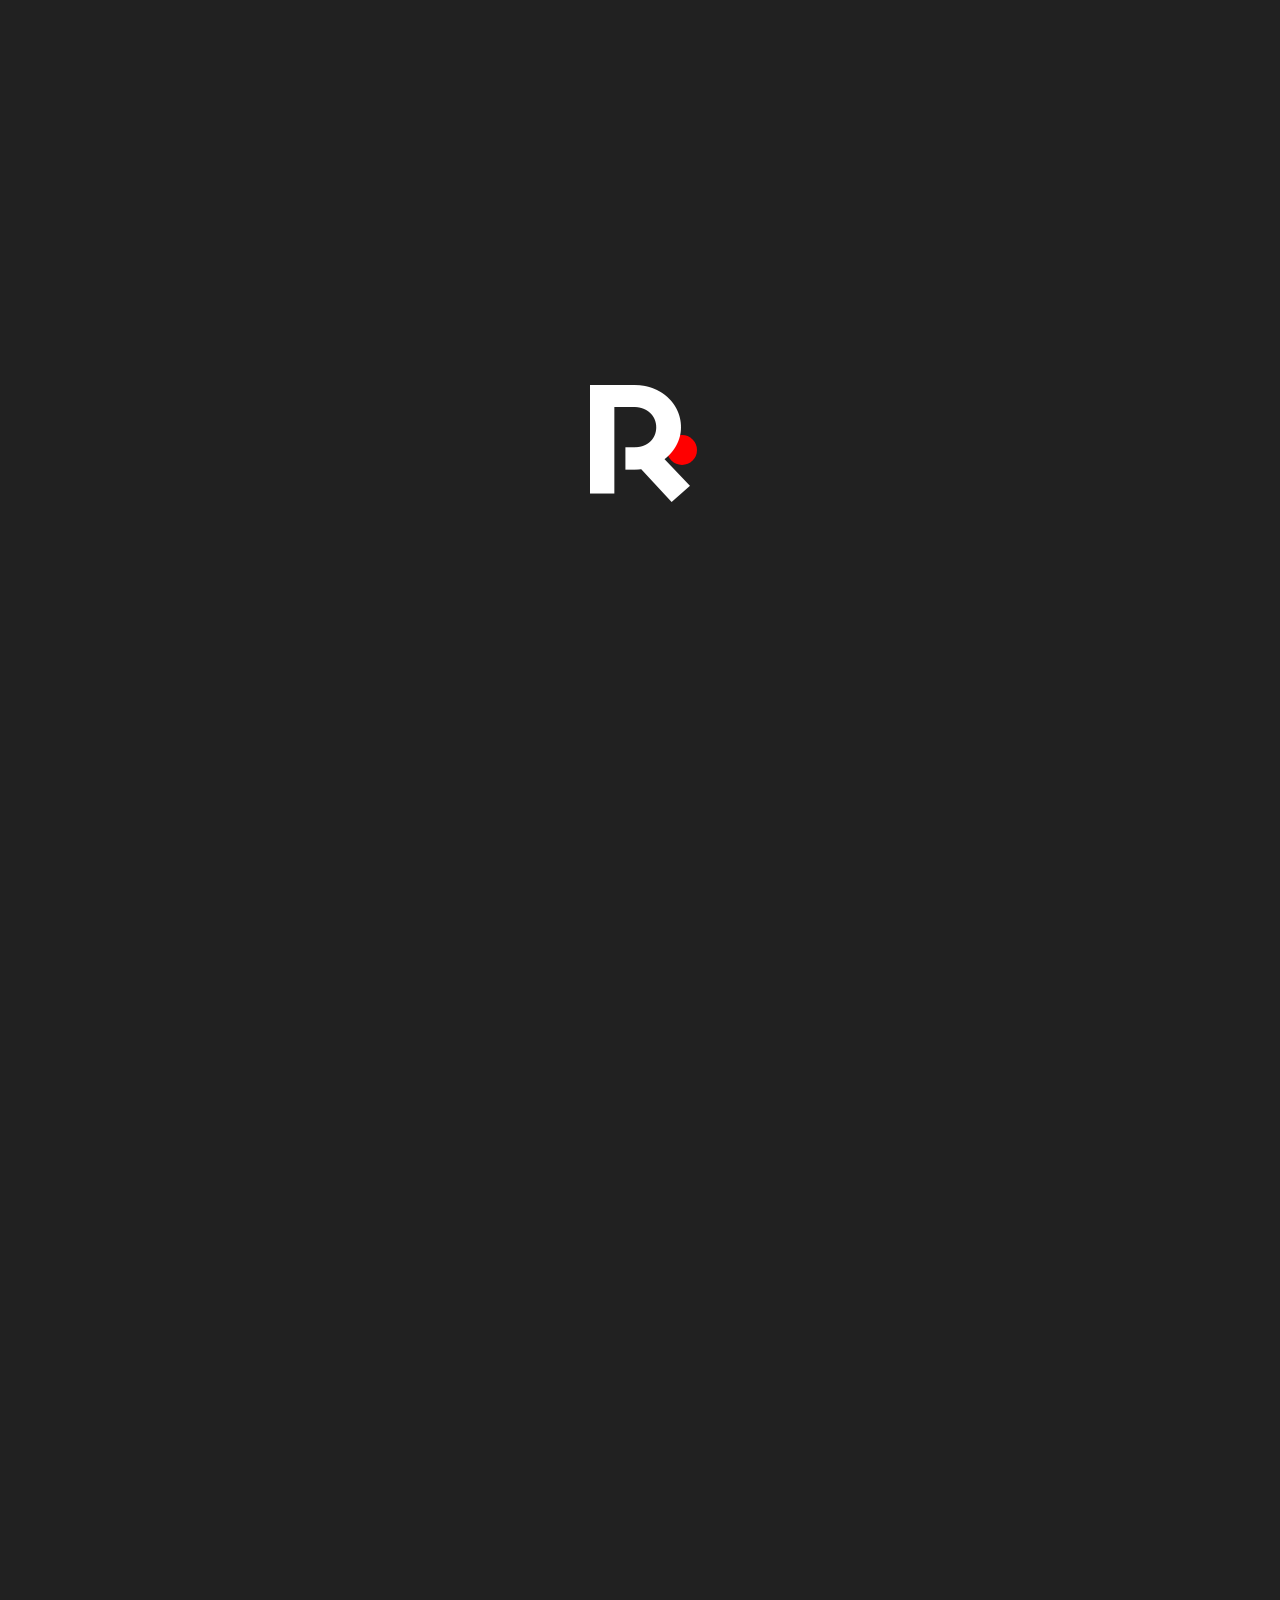
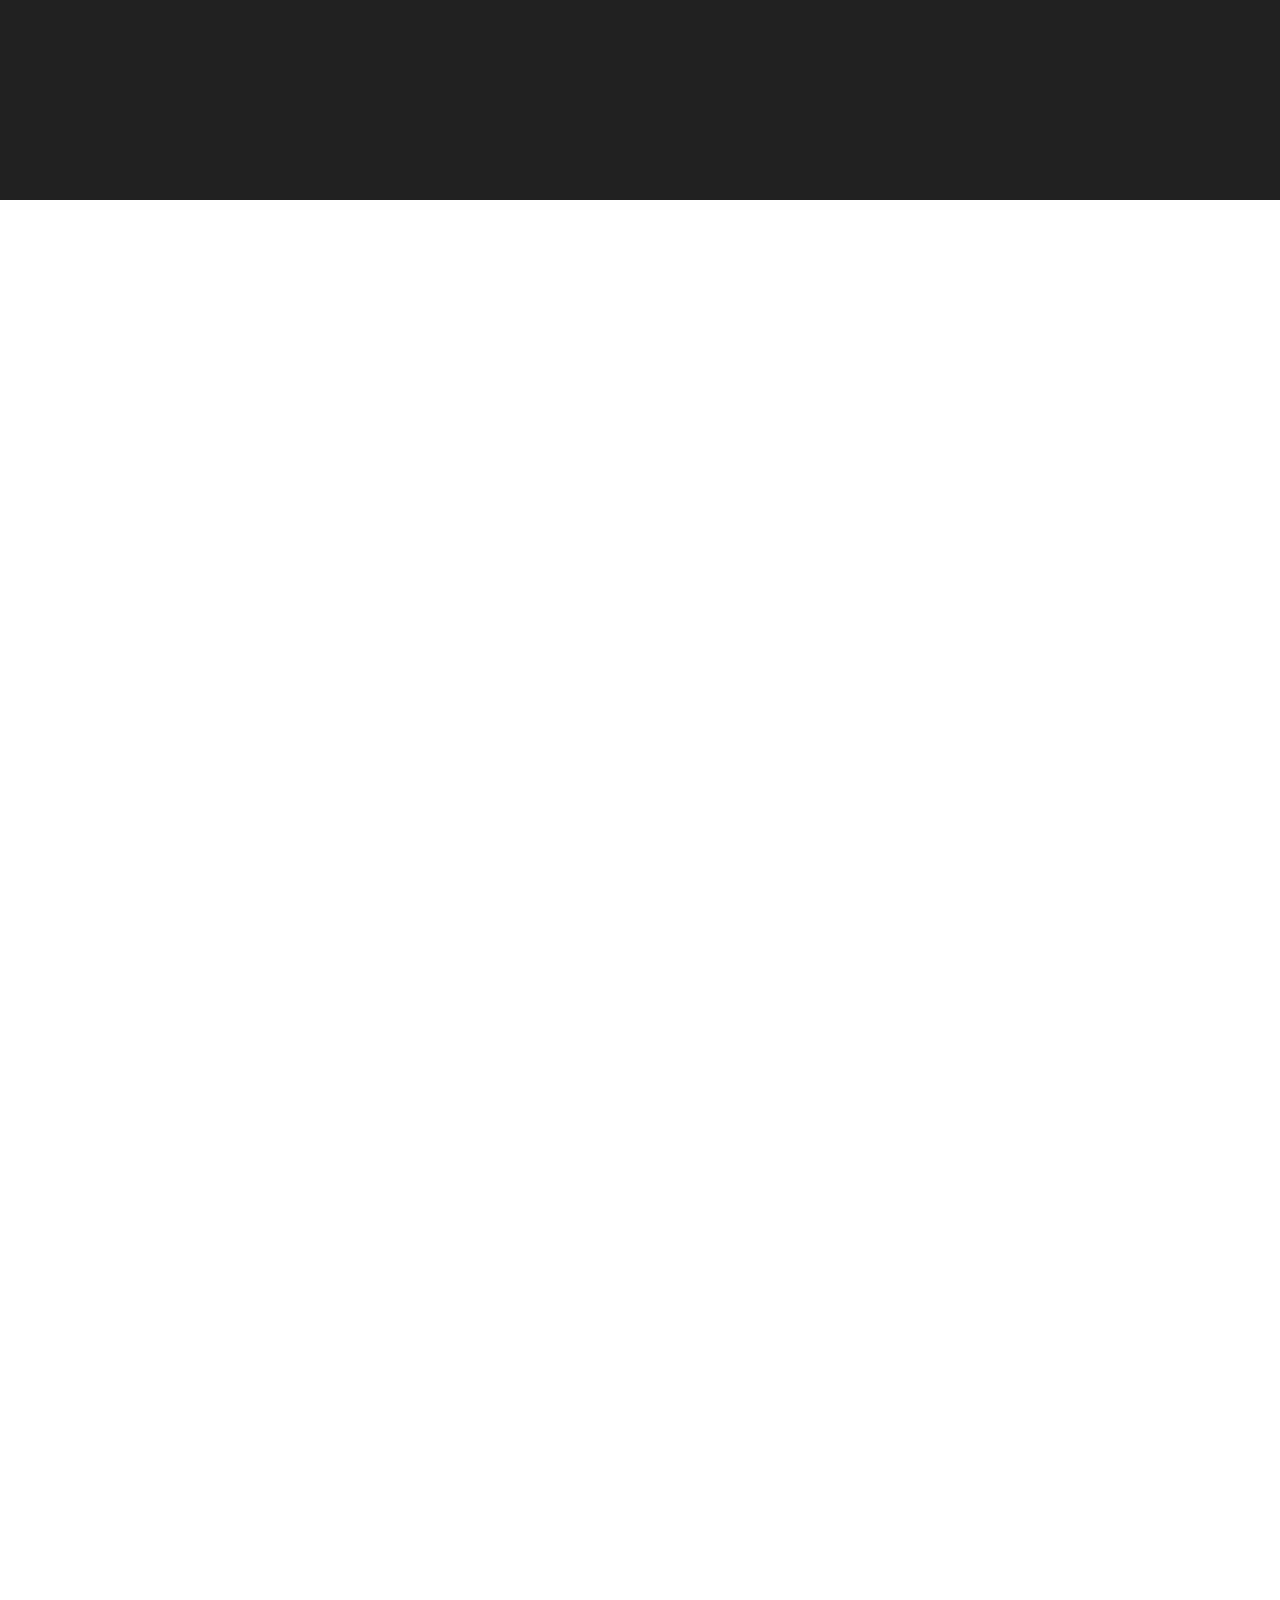
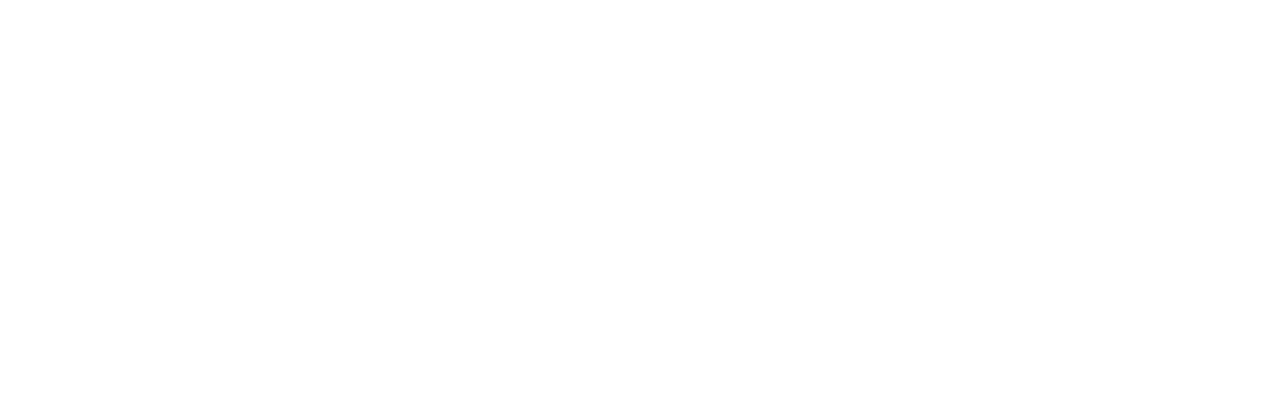
<file: index.html>
<!DOCTYPE html>
<html lang="en">
<head>
  <meta charset="UTF-8">
  <meta name="viewport" content="width=device-width, initial-scale=1">
  <title>Rolique</title>
  <link rel="stylesheet" href="css/application.css">
</head>
<body>

  <!-- preloader -->
  <div class="preloader">
    <div class="preloader_inner">
      <div class="preloader_content">
        <div class="animation_wrapper wow fadeIn" data-wow-delay=".25s">
          <div class="animation"></div>
        </div>
        <div class="loader_img fadeIn wow"></div>
      </div>
    </div>
  </div>
  
  <!-- menu wrapper -->
  <div class="top wow fadeIn" data-wow-delay="6.5s">
    <a href="/" class="logo">
      <img src="img/logo.png" alt="rolique">
    </a>

    <div class="mobile_toggle_btn hidden-lg pull-right">
      <span class="line-1"></span>
      <span class="line-2"></span>
      <span class="line-3"></span>
    </div>

    <ul id="menu">
      <li><span data-scroll=".first">Our work</span></li>
      <li><span data-scroll=".second">Who we are</span></li>
      <li><span data-scroll=".third">Blog</span></li>
      <li><span data-scroll=".four">Contact Us</span></li>
    </ul>
  </div>

  <div id="fullpage">

    <!-- section 1th -->
    <section class="section first align-center">
      <div class="container wow fadeInDown" data-wow-offset="-300" data-wow-delay="6.5s">
        <h2 class="h2_title_big">
          turning stories
          <br> 
          into code
        </h2>
        <div class="orange_divider"></div>
        <p class="text_style">
          We build products you love with a team you’ll enjoy
        </p>
      </div>
      <div class="socials">
        <a href="javascript:void(0);" class="insta"></a>
        <a href="javascript:void(0);" class="tw"></a>
        <a href="javascript:void(0);" class="fb"></a>
      </div>
    </section>

    <!-- section 2nd -->
    <section class="section second align-center">
      
      <div class="container">
        <div class="row">
        <div class="col-xs-12 col-sm-6 col-lg-3 design">
          <div class="img_wrapper wow fadeIn">
            <img src="img/s2_i1.png" alt="" class="img-responsive">
          </div>
          <div class="wow fadeInUp" data-wow-delay="1s">
            <h3>design</h3>
            <p>
              Design and piloting e-marketing strategies to maximize your profits and your return on investment
            </p>
          </div>
        </div>
        <div class="col-xs-12 col-sm-6 col-lg-3 development">
          <div class="img_wrapper wow fadeIn">
            <img src="img/s2_i2.png" alt="" class="img-responsive">
          </div>
          <div class="wow fadeInUp" data-wow-delay="1s">
            <h3>DEVELOPMENT</h3>
            <p>
              Social prescence, loyalty, acquisition of highly qualified traffic and audience development
            </p>
          </div>
        </div>
        <div class="col-xs-12 col-sm-6 col-lg-3 strategy">
          <div class="img_wrapper wow fadeIn">
            <img src="img/s2_i3.png" alt="" class="img-responsive">
          </div>
          <div class="wow fadeInUp" data-wow-delay="1s">
            <h3>STRATEGY</h3>
            <p>
              Effective websites focused on the needs of the user, by implementing the latest web technologies
            </p>
          </div>
        </div>
        <div class="col-xs-12 col-sm-6 col-lg-3 bigdata">
          <div class="img_wrapper wow fadeIn">
            <img src="img/s2_i4.png" alt="" class="img-responsive">
          </div>
          <div class="wow fadeInUp" data-wow-delay="1s">
            <h3>BIG DATA</h3>
            <p>
              Effective websites focused on the needs of the user, by implementing the latest web technologies
            </p>
          </div>
        </div>  
        </div>
      </div>
      
    </section>

    <!-- section 3rd -->
    <section class="section third align-center">
      <div class="container wow fadeInDown" data-wow-offset="350">
        <div class="row">
        <h2 class="h2_title_big">
          who we are
        </h2>
        <div class="orange_divider"></div>
        <p class="text_style">
          At Rolique we are a team of award winning, Lviv based developers, that
          <br> 
          are passionate about creating unique & inspiring web products.
        </p>
        <a href="javascript:void(0);" class="section_btn">see our works</a>
        </div>
      </div>
    </section>

    <!-- section 4th -->
    <section class="section four">

      <aside class="col-sm-6 left align-center">
        <div class="wow fadeIn" data-wow-offset="300">
          <div class="chat"></div>
          <h3>CONTACT US</h3>
          <p>
            Feel free to ask something
            <br>
            or just to say hi!
          </p>
        </div>
      </aside>

      <aside class="col-sm-6 right wow fadeInRight" data-wow-offset="300">
        <form class="col-md-8 wow fadeIn" data-wow-delay="1s">
          <input type="text" placeholder="Name" class="form-controll">
          <input type="text" placeholder="E-mail" class="form-controll">
          <textarea cols="30" rows="10" placeholder="Say something" class="form-controll"></textarea>
          <input type="submit" value="send message" class="submit_btn">
        </form>
      </aside>
    </section>

  </div>
  
  <!-- styles -->
  <link rel="stylesheet" href="css/fonts.css">
  <link rel="stylesheet" href="css/grid.css">
  <link rel="stylesheet" href="css/animate.css">

  <!-- scripts -->
  <script src="https://cdnjs.cloudflare.com/ajax/libs/jquery/3.1.0/jquery.min.js"></script>
  <script src="https://cdnjs.cloudflare.com/ajax/libs/wow/1.1.2/wow.min.js"></script>
  <script>
    // init WoW
    wow = new WOW({mobile:false});
    wow.init();
  </script>
  <script src="js/application.js"></script>

</body>
</html>
</file>
<file: css/fonts.css>
@font-face {
	font-family: 'CirceWebLight';
	src: url('fonts/CRC35__W.eot');
	src:
	     url('fonts/CRC35__W.eot?#iefix') format('embedded-opentype'),
	     url('fonts/CRC35__W.woff') format('woff'),
	     url('fonts/CRC35__W.ttf') format('truetype'),
	     url('fonts/CRC35__W.svg#CirceWeb-Light') format('svg');
	font-weight: normal;
	font-style: normal;
}

@font-face {
	font-family: 'CirceWebRegular';
	src: url('fonts/CRC55__W.eot');
	src:
	     url('fonts/CRC55__W.eot?#iefix') format('embedded-opentype'),
	     url('fonts/CRC55__W.woff') format('woff'),
	     url('fonts/CRC55__W.ttf') format('truetype'),
	     url('fonts/CRC55__W.svg#CirceWeb-Regular') format('svg');
	font-weight: normal;
	font-style: normal;
}

@font-face {
	font-family: 'CirceWebBold';
	src: url('fonts/CRC65__W.eot');
	src:
	     url('fonts/CRC65__W.eot?#iefix') format('embedded-opentype'),
	     url('fonts/CRC65__W.woff') format('woff'),
	     url('fonts/CRC65__W.ttf') format('truetype'),
	     url('fonts/CRC65__W.svg#CirceWeb-Bold') format('svg');
	font-weight: normal;
	font-style: normal;
}

@font-face {
	font-family: 'CirceWebExtraBold';
	src: url('fonts/CRC75__W.eot');
	src:
	     url('fonts/CRC75__W.eot?#iefix') format('embedded-opentype'),
	     url('fonts/CRC75__W.woff') format('woff'),
	     url('fonts/CRC75__W.ttf') format('truetype'),
	     url('fonts/CRC75__W.svg#CirceWeb-ExtraBold') format('svg');
	font-weight: normal;
	font-style: normal;
}
</file>
<file: css/grid.css>
@-ms-viewport {
  width: device-width;
}
.visible-xs,
.visible-sm,
.visible-md,
.visible-lg {
  display: none !important;
}
.visible-xs-block,
.visible-xs-inline,
.visible-xs-inline-block,
.visible-sm-block,
.visible-sm-inline,
.visible-sm-inline-block,
.visible-md-block,
.visible-md-inline,
.visible-md-inline-block,
.visible-lg-block,
.visible-lg-inline,
.visible-lg-inline-block {
  display: none !important;
}
@media (max-width: 767px) {
  .visible-xs {
    display: block !important;
  }
  table.visible-xs {
    display: table;
  }
  tr.visible-xs {
    display: table-row !important;
  }
  th.visible-xs,
  td.visible-xs {
    display: table-cell !important;
  }
}
@media (max-width: 767px) {
  .visible-xs-block {
    display: block !important;
  }
}
@media (max-width: 767px) {
  .visible-xs-inline {
    display: inline !important;
  }
}
@media (max-width: 767px) {
  .visible-xs-inline-block {
    display: inline-block !important;
  }
}
@media (min-width: 768px) and (max-width: 991px) {
  .visible-sm {
    display: block !important;
  }
  table.visible-sm {
    display: table;
  }
  tr.visible-sm {
    display: table-row !important;
  }
  th.visible-sm,
  td.visible-sm {
    display: table-cell !important;
  }
}
@media (min-width: 768px) and (max-width: 991px) {
  .visible-sm-block {
    display: block !important;
  }
}
@media (min-width: 768px) and (max-width: 991px) {
  .visible-sm-inline {
    display: inline !important;
  }
}
@media (min-width: 768px) and (max-width: 991px) {
  .visible-sm-inline-block {
    display: inline-block !important;
  }
}
@media (min-width: 992px) and (max-width: 1199px) {
  .visible-md {
    display: block !important;
  }
  table.visible-md {
    display: table;
  }
  tr.visible-md {
    display: table-row !important;
  }
  th.visible-md,
  td.visible-md {
    display: table-cell !important;
  }
}
@media (min-width: 992px) and (max-width: 1199px) {
  .visible-md-block {
    display: block !important;
  }
}
@media (min-width: 992px) and (max-width: 1199px) {
  .visible-md-inline {
    display: inline !important;
  }
}
@media (min-width: 992px) and (max-width: 1199px) {
  .visible-md-inline-block {
    display: inline-block !important;
  }
}
@media (min-width: 1200px) {
  .visible-lg {
    display: block !important;
  }
  table.visible-lg {
    display: table;
  }
  tr.visible-lg {
    display: table-row !important;
  }
  th.visible-lg,
  td.visible-lg {
    display: table-cell !important;
  }
}
@media (min-width: 1200px) {
  .visible-lg-block {
    display: block !important;
  }
}
@media (min-width: 1200px) {
  .visible-lg-inline {
    display: inline !important;
  }
}
@media (min-width: 1200px) {
  .visible-lg-inline-block {
    display: inline-block !important;
  }
}
@media (max-width: 767px) {
  .hidden-xs {
    display: none !important;
  }
}
@media (min-width: 768px) and (max-width: 991px) {
  .hidden-sm {
    display: none !important;
  }
}
@media (min-width: 992px) and (max-width: 1199px) {
  .hidden-md {
    display: none !important;
  }
}
@media (min-width: 1200px) {
  .hidden-lg {
    display: none !important;
  }
}
.visible-print {
  display: none !important;
}
@media print {
  .visible-print {
    display: block !important;
  }
  table.visible-print {
    display: table;
  }
  tr.visible-print {
    display: table-row !important;
  }
  th.visible-print,
  td.visible-print {
    display: table-cell !important;
  }
}
.visible-print-block {
  display: none !important;
}
@media print {
  .visible-print-block {
    display: block !important;
  }
}
.visible-print-inline {
  display: none !important;
}
@media print {
  .visible-print-inline {
    display: inline !important;
  }
}
.visible-print-inline-block {
  display: none !important;
}
@media print {
  .visible-print-inline-block {
    display: inline-block !important;
  }
}
@media print {
  .hidden-print {
    display: none !important;
  }
}
.container {
  margin-right: auto;
  margin-left: auto;
  padding-left: 15px;
  padding-right: 15px;
}
@media (min-width: 768px) {
  .container {
    width: 750px;
  }
}
@media (min-width: 992px) {
  .container {
    width: 970px;
  }
}
@media (min-width: 1200px) {
  .container {
    width: 1170px;
  }
}
.container-fluid {
  margin-right: auto;
  margin-left: auto;
  padding-left: 15px;
  padding-right: 15px;
}
.row {
  margin-left: -15px;
  margin-right: -15px;
}
.col, .col-xs-1, .col-sm-1, .col-md-1, .col-lg-1, .col-xs-2, .col-sm-2, .col-md-2, .col-lg-2, .col-xs-3, .col-sm-3, .col-md-3, .col-lg-3, .col-xs-4, .col-sm-4, .col-md-4, .col-lg-4, .col-xs-5, .col-sm-5, .col-md-5, .col-lg-5, .col-xs-6, .col-sm-6, .col-md-6, .col-lg-6, .col-xs-7, .col-sm-7, .col-md-7, .col-lg-7, .col-xs-8, .col-sm-8, .col-md-8, .col-lg-8, .col-xs-9, .col-sm-9, .col-md-9, .col-lg-9, .col-xs-10, .col-sm-10, .col-md-10, .col-lg-10, .col-xs-11, .col-sm-11, .col-md-11, .col-lg-11, .col-xs-12, .col-sm-12, .col-md-12, .col-lg-12 {
  position: relative;
  min-height: 1px;
  padding-left: 15px;
  padding-right: 15px;
}
.col, .col-xs-1, .col-xs-2, .col-xs-3, .col-xs-4, .col-xs-5, .col-xs-6, .col-xs-7, .col-xs-8, .col-xs-9, .col-xs-10, .col-xs-11, .col-xs-12 {
  float: left;
}
.col-xs-12 {
  width: 100%;
}
.col-xs-11 {
  width: 91.66666667%;
}
.col-xs-10 {
  width: 83.33333333%;
}
.col-xs-9 {
  width: 75%;
}
.col-xs-8 {
  width: 66.66666667%;
}
.col-xs-7 {
  width: 58.33333333%;
}
.col-xs-6 {
  width: 50%;
}
.col-xs-5 {
  width: 41.66666667%;
}
.col-xs-4 {
  width: 33.33333333%;
}
.col-xs-3 {
  width: 25%;
}
.col-xs-2 {
  width: 16.66666667%;
}
.col-xs-1 {
  width: 8.33333333%;
}
.col-xs-pull-12 {
  right: 100%;
}
.col-xs-pull-11 {
  right: 91.66666667%;
}
.col-xs-pull-10 {
  right: 83.33333333%;
}
.col-xs-pull-9 {
  right: 75%;
}
.col-xs-pull-8 {
  right: 66.66666667%;
}
.col-xs-pull-7 {
  right: 58.33333333%;
}
.col-xs-pull-6 {
  right: 50%;
}
.col-xs-pull-5 {
  right: 41.66666667%;
}
.col-xs-pull-4 {
  right: 33.33333333%;
}
.col-xs-pull-3 {
  right: 25%;
}
.col-xs-pull-2 {
  right: 16.66666667%;
}
.col-xs-pull-1 {
  right: 8.33333333%;
}
.col-xs-pull-0 {
  right: auto;
}
.col-xs-push-12 {
  left: 100%;
}
.col-xs-push-11 {
  left: 91.66666667%;
}
.col-xs-push-10 {
  left: 83.33333333%;
}
.col-xs-push-9 {
  left: 75%;
}
.col-xs-push-8 {
  left: 66.66666667%;
}
.col-xs-push-7 {
  left: 58.33333333%;
}
.col-xs-push-6 {
  left: 50%;
}
.col-xs-push-5 {
  left: 41.66666667%;
}
.col-xs-push-4 {
  left: 33.33333333%;
}
.col-xs-push-3 {
  left: 25%;
}
.col-xs-push-2 {
  left: 16.66666667%;
}
.col-xs-push-1 {
  left: 8.33333333%;
}
.col-xs-push-0 {
  left: auto;
}
.col-xs-offset-12 {
  margin-left: 100%;
}
.col-xs-offset-11 {
  margin-left: 91.66666667%;
}
.col-xs-offset-10 {
  margin-left: 83.33333333%;
}
.col-xs-offset-9 {
  margin-left: 75%;
}
.col-xs-offset-8 {
  margin-left: 66.66666667%;
}
.col-xs-offset-7 {
  margin-left: 58.33333333%;
}
.col-xs-offset-6 {
  margin-left: 50%;
}
.col-xs-offset-5 {
  margin-left: 41.66666667%;
}
.col-xs-offset-4 {
  margin-left: 33.33333333%;
}
.col-xs-offset-3 {
  margin-left: 25%;
}
.col-xs-offset-2 {
  margin-left: 16.66666667%;
}
.col-xs-offset-1 {
  margin-left: 8.33333333%;
}
.col-xs-offset-0 {
  margin-left: 0%;
}
@media (min-width: 768px) {
  .col, .col-sm-1, .col-sm-2, .col-sm-3, .col-sm-4, .col-sm-5, .col-sm-6, .col-sm-7, .col-sm-8, .col-sm-9, .col-sm-10, .col-sm-11, .col-sm-12 {
    float: left;
  }
  .col-sm-12 {
    width: 100%;
  }
  .col-sm-11 {
    width: 91.66666667%;
  }
  .col-sm-10 {
    width: 83.33333333%;
  }
  .col-sm-9 {
    width: 75%;
  }
  .col-sm-8 {
    width: 66.66666667%;
  }
  .col-sm-7 {
    width: 58.33333333%;
  }
  .col-sm-6 {
    width: 50%;
  }
  .col-sm-5 {
    width: 41.66666667%;
  }
  .col-sm-4 {
    width: 33.33333333%;
  }
  .col-sm-3 {
    width: 25%;
  }
  .col-sm-2 {
    width: 16.66666667%;
  }
  .col-sm-1 {
    width: 8.33333333%;
  }
  .col-sm-pull-12 {
    right: 100%;
  }
  .col-sm-pull-11 {
    right: 91.66666667%;
  }
  .col-sm-pull-10 {
    right: 83.33333333%;
  }
  .col-sm-pull-9 {
    right: 75%;
  }
  .col-sm-pull-8 {
    right: 66.66666667%;
  }
  .col-sm-pull-7 {
    right: 58.33333333%;
  }
  .col-sm-pull-6 {
    right: 50%;
  }
  .col-sm-pull-5 {
    right: 41.66666667%;
  }
  .col-sm-pull-4 {
    right: 33.33333333%;
  }
  .col-sm-pull-3 {
    right: 25%;
  }
  .col-sm-pull-2 {
    right: 16.66666667%;
  }
  .col-sm-pull-1 {
    right: 8.33333333%;
  }
  .col-sm-pull-0 {
    right: auto;
  }
  .col-sm-push-12 {
    left: 100%;
  }
  .col-sm-push-11 {
    left: 91.66666667%;
  }
  .col-sm-push-10 {
    left: 83.33333333%;
  }
  .col-sm-push-9 {
    left: 75%;
  }
  .col-sm-push-8 {
    left: 66.66666667%;
  }
  .col-sm-push-7 {
    left: 58.33333333%;
  }
  .col-sm-push-6 {
    left: 50%;
  }
  .col-sm-push-5 {
    left: 41.66666667%;
  }
  .col-sm-push-4 {
    left: 33.33333333%;
  }
  .col-sm-push-3 {
    left: 25%;
  }
  .col-sm-push-2 {
    left: 16.66666667%;
  }
  .col-sm-push-1 {
    left: 8.33333333%;
  }
  .col-sm-push-0 {
    left: auto;
  }
  .col-sm-offset-12 {
    margin-left: 100%;
  }
  .col-sm-offset-11 {
    margin-left: 91.66666667%;
  }
  .col-sm-offset-10 {
    margin-left: 83.33333333%;
  }
  .col-sm-offset-9 {
    margin-left: 75%;
  }
  .col-sm-offset-8 {
    margin-left: 66.66666667%;
  }
  .col-sm-offset-7 {
    margin-left: 58.33333333%;
  }
  .col-sm-offset-6 {
    margin-left: 50%;
  }
  .col-sm-offset-5 {
    margin-left: 41.66666667%;
  }
  .col-sm-offset-4 {
    margin-left: 33.33333333%;
  }
  .col-sm-offset-3 {
    margin-left: 25%;
  }
  .col-sm-offset-2 {
    margin-left: 16.66666667%;
  }
  .col-sm-offset-1 {
    margin-left: 8.33333333%;
  }
  .col-sm-offset-0 {
    margin-left: 0%;
  }
}
@media (min-width: 992px) {
  .col, .col-md-1, .col-md-2, .col-md-3, .col-md-4, .col-md-5, .col-md-6, .col-md-7, .col-md-8, .col-md-9, .col-md-10, .col-md-11, .col-md-12 {
    float: left;
  }
  .col-md-12 {
    width: 100%;
  }
  .col-md-11 {
    width: 91.66666667%;
  }
  .col-md-10 {
    width: 83.33333333%;
  }
  .col-md-9 {
    width: 75%;
  }
  .col-md-8 {
    width: 66.66666667%;
  }
  .col-md-7 {
    width: 58.33333333%;
  }
  .col-md-6 {
    width: 50%;
  }
  .col-md-5 {
    width: 41.66666667%;
  }
  .col-md-4 {
    width: 33.33333333%;
  }
  .col-md-3 {
    width: 25%;
  }
  .col-md-2 {
    width: 16.66666667%;
  }
  .col-md-1 {
    width: 8.33333333%;
  }
  .col-md-pull-12 {
    right: 100%;
  }
  .col-md-pull-11 {
    right: 91.66666667%;
  }
  .col-md-pull-10 {
    right: 83.33333333%;
  }
  .col-md-pull-9 {
    right: 75%;
  }
  .col-md-pull-8 {
    right: 66.66666667%;
  }
  .col-md-pull-7 {
    right: 58.33333333%;
  }
  .col-md-pull-6 {
    right: 50%;
  }
  .col-md-pull-5 {
    right: 41.66666667%;
  }
  .col-md-pull-4 {
    right: 33.33333333%;
  }
  .col-md-pull-3 {
    right: 25%;
  }
  .col-md-pull-2 {
    right: 16.66666667%;
  }
  .col-md-pull-1 {
    right: 8.33333333%;
  }
  .col-md-pull-0 {
    right: auto;
  }
  .col-md-push-12 {
    left: 100%;
  }
  .col-md-push-11 {
    left: 91.66666667%;
  }
  .col-md-push-10 {
    left: 83.33333333%;
  }
  .col-md-push-9 {
    left: 75%;
  }
  .col-md-push-8 {
    left: 66.66666667%;
  }
  .col-md-push-7 {
    left: 58.33333333%;
  }
  .col-md-push-6 {
    left: 50%;
  }
  .col-md-push-5 {
    left: 41.66666667%;
  }
  .col-md-push-4 {
    left: 33.33333333%;
  }
  .col-md-push-3 {
    left: 25%;
  }
  .col-md-push-2 {
    left: 16.66666667%;
  }
  .col-md-push-1 {
    left: 8.33333333%;
  }
  .col-md-push-0 {
    left: auto;
  }
  .col-md-offset-12 {
    margin-left: 100%;
  }
  .col-md-offset-11 {
    margin-left: 91.66666667%;
  }
  .col-md-offset-10 {
    margin-left: 83.33333333%;
  }
  .col-md-offset-9 {
    margin-left: 75%;
  }
  .col-md-offset-8 {
    margin-left: 66.66666667%;
  }
  .col-md-offset-7 {
    margin-left: 58.33333333%;
  }
  .col-md-offset-6 {
    margin-left: 50%;
  }
  .col-md-offset-5 {
    margin-left: 41.66666667%;
  }
  .col-md-offset-4 {
    margin-left: 33.33333333%;
  }
  .col-md-offset-3 {
    margin-left: 25%;
  }
  .col-md-offset-2 {
    margin-left: 16.66666667%;
  }
  .col-md-offset-1 {
    margin-left: 8.33333333%;
  }
  .col-md-offset-0 {
    margin-left: 0%;
  }
}
@media (min-width: 1200px) {
  .col, .col-lg-1, .col-lg-2, .col-lg-3, .col-lg-4, .col-lg-5, .col-lg-6, .col-lg-7, .col-lg-8, .col-lg-9, .col-lg-10, .col-lg-11, .col-lg-12 {
    float: left;
  }
  .col-lg-12 {
    width: 100%;
  }
  .col-lg-11 {
    width: 91.66666667%;
  }
  .col-lg-10 {
    width: 83.33333333%;
  }
  .col-lg-9 {
    width: 75%;
  }
  .col-lg-8 {
    width: 66.66666667%;
  }
  .col-lg-7 {
    width: 58.33333333%;
  }
  .col-lg-6 {
    width: 50%;
  }
  .col-lg-5 {
    width: 41.66666667%;
  }
  .col-lg-4 {
    width: 33.33333333%;
  }
  .col-lg-3 {
    width: 25%;
  }
  .col-lg-2 {
    width: 16.66666667%;
  }
  .col-lg-1 {
    width: 8.33333333%;
  }
  .col-lg-pull-12 {
    right: 100%;
  }
  .col-lg-pull-11 {
    right: 91.66666667%;
  }
  .col-lg-pull-10 {
    right: 83.33333333%;
  }
  .col-lg-pull-9 {
    right: 75%;
  }
  .col-lg-pull-8 {
    right: 66.66666667%;
  }
  .col-lg-pull-7 {
    right: 58.33333333%;
  }
  .col-lg-pull-6 {
    right: 50%;
  }
  .col-lg-pull-5 {
    right: 41.66666667%;
  }
  .col-lg-pull-4 {
    right: 33.33333333%;
  }
  .col-lg-pull-3 {
    right: 25%;
  }
  .col-lg-pull-2 {
    right: 16.66666667%;
  }
  .col-lg-pull-1 {
    right: 8.33333333%;
  }
  .col-lg-pull-0 {
    right: auto;
  }
  .col-lg-push-12 {
    left: 100%;
  }
  .col-lg-push-11 {
    left: 91.66666667%;
  }
  .col-lg-push-10 {
    left: 83.33333333%;
  }
  .col-lg-push-9 {
    left: 75%;
  }
  .col-lg-push-8 {
    left: 66.66666667%;
  }
  .col-lg-push-7 {
    left: 58.33333333%;
  }
  .col-lg-push-6 {
    left: 50%;
  }
  .col-lg-push-5 {
    left: 41.66666667%;
  }
  .col-lg-push-4 {
    left: 33.33333333%;
  }
  .col-lg-push-3 {
    left: 25%;
  }
  .col-lg-push-2 {
    left: 16.66666667%;
  }
  .col-lg-push-1 {
    left: 8.33333333%;
  }
  .col-lg-push-0 {
    left: auto;
  }
  .col-lg-offset-12 {
    margin-left: 100%;
  }
  .col-lg-offset-11 {
    margin-left: 91.66666667%;
  }
  .col-lg-offset-10 {
    margin-left: 83.33333333%;
  }
  .col-lg-offset-9 {
    margin-left: 75%;
  }
  .col-lg-offset-8 {
    margin-left: 66.66666667%;
  }
  .col-lg-offset-7 {
    margin-left: 58.33333333%;
  }
  .col-lg-offset-6 {
    margin-left: 50%;
  }
  .col-lg-offset-5 {
    margin-left: 41.66666667%;
  }
  .col-lg-offset-4 {
    margin-left: 33.33333333%;
  }
  .col-lg-offset-3 {
    margin-left: 25%;
  }
  .col-lg-offset-2 {
    margin-left: 16.66666667%;
  }
  .col-lg-offset-1 {
    margin-left: 8.33333333%;
  }
  .col-lg-offset-0 {
    margin-left: 0%;
  }
}
.clearfix,
.clearfix:before,
.clearfix:after,
.container:before,
.container:after,
.container-fluid:before,
.container-fluid:after,
.row:before,
.row:after {
  content: " ";
  display: table;
}
.clearfix:after,
.container:after,
.container-fluid:after,
.row:after {
  clear: both;
}
.center-block {
  display: block;
  margin-left: auto;
  margin-right: auto;
}
.pull-right {
  float: right !important;
}
.pull-left {
  float: left !important;
}
*,
*:before,
*:after {
  -webkit-box-sizing: border-box;
  -moz-box-sizing: border-box;
  box-sizing: border-box;
}
</file>
<file: css/application.css>
/*reset meyer */
html, body, div, span, applet, object, iframe,
h1, h2, h3, h4, h5, h6, p, blockquote, pre,
a, abbr, acronym, address, big, cite, code,
del, dfn, em, img, ins, kbd, q, s, samp,
strike, strong, sub, sup, tt, var,
b, u, i, center,
dl, dt, dd, ol, ul, li,
fieldset, form, label, legend,
table, caption, tbody, tfoot, thead, tr, th, td,
article, aside, canvas, details, embed, 
figure, figcaption, footer, header, hgroup, 
menu, nav, output, ruby, section, summary,
time, mark, audio, video {
  margin: 0;
  padding: 0;
  border: 0;
  font-size: 100%;
  font: inherit;
  vertical-align: baseline;
}
article, aside, details, figcaption, figure, 
footer, header, hgroup, menu, nav, section {
  display: block;
}
 body { line-height: 1; } 
ol, ul { list-style: none; }
blockquote, q { quotes: none; }
blockquote:before, blockquote:after,
q:before, q:after {
  content: '';
  content: none;
}
table {
  border-collapse: collapse;
  border-spacing: 0;
}

html,
body{
  min-height: 100%;
  height: 100%;
}
body{
  font-family: 'CirceWebRegular', sans-serif;
}

.overflowed{
  overflow: hidden;
}

.img-responsive{
  max-width: 100%;
  height: auto;
  display: block;
}
.align-center{ text-align: center; }

*{ box-sizing: border-box; }

/* fontstyle */
.aling-center{ text-align: center; }
.h2_title_big{
  font-size: 100px;
  line-height: 100px;
  text-transform: uppercase;

  font-family: 'CirceWebExtraBold', sans-serif;
}
  @media(max-width: 767px){
    .h2_title_big{
      font-size: 38px;
      line-height: 38px;
    }
  }
.text_style{
  font-size: 26px;
  line-height: 32px;
  padding: 0 15px;
}

/*=== preloader ===*/
.preloader{
  overflow: hidden;

  position: fixed;
  z-index: 5;
  top: 0;
  left: 0;
  z-index: 5;
  width: 100%;
  height: 100%;
  
  font-weight: 700;
  font-size: 100px;
  color: #fff;
  background: #212121;
  text-align: center;
}
  .preloader_inner{
    display: -webkit-box;
    display: -webkit-flex;
    display: -ms-flexbox;
    display: flex;
    -webkit-box-pack: center;
    -webkit-justify-content: center;
    -ms-flex-pack: center;
    justify-content: center;
    -webkit-box-align: center;
    -webkit-align-items: center;
    -ms-flex-align: center;
    align-items: center;

    width: 100%;
    height: 100%;
  }
  .preloader_content{
    width: 280px;
    height: 160px;
  }
  .preloader .loader_img{
    position: relative;
    z-index: 7;
  }
  .preloader .animation_wrapper{
    width: 280px;
    height: 30px;
    position: relative;
    z-index: 6;
    top: 50%;
    left: -50%;
    margin-top: -15px;
    margin-left: 140px;
  }
  .preloader .animation {
    width:30px;
    height:30px;
    border-radius: 50%;
    position:absolute;
    transition: background .7s ease;
  }

/*=== top menu ===*/
.top{
  position: fixed;
  z-index: 2;
  top: 0;
  left: 0;
  width: 100%;
  padding: 40px 50px 0;
}
  @media(max-width: 991px){
    .top{
      padding: 40px 20px 0;
    }
  }
.logo{
  width: 135px;
  height: 21px;
  float: left;
  display: block;
}
#menu{
  float: right;
}
  #menu li{
    float: left;
    margin-left: 40px;
  }
    #menu span{
      font-size: 14px;
      font-family: 'CirceWebBold', sans-serif;
      line-height: 22px;
      color: #fff;
      font-weight: 900;
      text-transform: uppercase;
      cursor: pointer;
    }
  @media(max-width: 991px){
    #menu{ 
      display: none; 
      width: 100%;
      margin-top: 40px;
      padding: 20px;
      background: rgba(0,0,0, .5);
    }
    #menu li {
      padding: 0;
      margin: 0;
      width: 100%;
    }
  }

.orange_divider{
  height: 1px;
  width: 190px;
  margin: 50px auto;

  background: #fdba58;
}

/* def's */
#fullpage{
  width: 100%;
  height: 100%;
}
section{
  position: relative;
  overflow: hidden;

  width: 100%;
  min-height: 100%;

  display: -webkit-box;
  display: -webkit-flex;
  display: -ms-flexbox;
  display: flex;
  -webkit-box-pack: center;
  -webkit-justify-content: center;
  -ms-flex-pack: center;
  justify-content: center;
  -webkit-box-align: center;
  -webkit-align-items: center;
  -ms-flex-align: center;
  align-items: center;
}

section.first,
section.third{
  -webkit-box-orient: vertical;
  -webkit-box-direction: normal;
  -webkit-flex-direction: column;
  -ms-flex-direction: column;
  flex-direction: column;
}

section.second{
  -webkit-box-orient: horizontal;
  -webkit-box-direction: normal;
  -webkit-flex-direction: row;
  -ms-flex-direction: row;
  flex-direction: row;
  -webkit-box-pack: justify;
  -webkit-justify-content: space-between;
  -ms-flex-pack: justify;
  justify-content: space-between;
}

/* section's' */
section.first,
section.third{
  background: url('images/section_bg_1.jpg') no-repeat 50%;
  background-size: cover;
  background-attachment: fixed;
  color: #fff;
}

/* socials */
.socials{
  position: absolute;
  bottom: 50px;
  width: 100%;
  left: 0;
}
  .socials a{
    display: inline-block;
    width: 48px;
    height: 48px;
    margin: 0 25px;
    border-radius: 50%;

    background-color: rgba(0,0,0, .5);

    -webkit-transition: background 1s cubic-bezier(0.19, 1, 0.22, 1) 0s;
    -moz-transition: background 1s cubic-bezier(0.19, 1, 0.22, 1) 0s;
    -ms-transition: background 1s cubic-bezier(0.19, 1, 0.22, 1) 0s;
    -o-transition: background 1s cubic-bezier(0.19, 1, 0.22, 1) 0s;
    transition: background 1s cubic-bezier(0.19, 1, 0.22, 1) 0s;
  }
    .socials .fb{}
    .socials .fb:hover{
      background-color: #3b5998;
    }
    .socials .tw{}
    .socials .tw:hover{
      background-color: #55acee;
    }
    .socials .insta{}
    .socials .insta:hover{
      background-color: #3f729b;
    }

section.second{
  background-color: #212121;
}
  section.second .col-xs-12{
    margin-bottom: 15px;
  }
  section.second .img_wrapper{
    min-height: 107px;

    display: -webkit-box;
    display: -webkit-flex;
    display: -ms-flexbox;
    display: flex;
    -webkit-box-orient: vertical;
    -webkit-box-direction: normal;
    -webkit-flex-direction: column;
    -ms-flex-direction: column;
    flex-direction: column;
    -webkit-box-align: center;
    -webkit-align-items: center;
    -ms-flex-align: center;
    align-items: center;
    -webkit-box-pack: center;
    -webkit-justify-content: center;
    -ms-flex-pack: center;
    justify-content: center;
  }
  section.second h3{
    font-size: 36px;
    margin: 50px 0 30px;
    text-transform: uppercase;
    font-family: 'CirceWebLight';
  }
  section.second p{
    font-size: 18px;
    line-height: 24px;
    color: #fff;
  }

  .design h3{ color: #fcb957; }
  .development h3{ color: #f16682; }
  .strategy h3{ color: #00babe; }
  .bigdata h3{ color: #bbd86b; }

  @media(max-width: 767px){
    section.second{
      padding-top: 50px;
    }
    section.second div{
      margin-bottom: 50px;
    }
  }

section.four{
  height: 100%;
}
  section.four aside{
    height: 100%;

    display: -webkit-box;
    display: -webkit-flex;
    display: -ms-flexbox;
    display: flex;
    -webkit-box-pack: center;
    -webkit-justify-content: center;
    -ms-flex-pack: center;
    justify-content: center;
    -webkit-box-align: center;
    -webkit-align-items: center;
    -ms-flex-align: center;
    align-items: center;
    -webkit-box-orient: vertical;
    -webkit-box-direction: normal;
    -webkit-flex-direction: column;
    -ms-flex-direction: column;
    flex-direction: column;
  }
    section.four .left{}
    section.four .right{
      background: #2b93d1;
    }
    section.four h3{
      margin: 45px 0 35px;

      font-size: 44px;
      color: #2b93d1;
      font-family: 'CirceWebBold', sans-serif;
    }
    section.four p{
      font-size: 30px;
      line-height: 36px;
      color: #666;
      font-family: 'CirceWebLight', sans-serif;
    }
  @media(max-width: 767px){
    section.four{
      height: auto;

      -webkit-box-orient: vertical;
      -webkit-box-direction: normal;
      -webkit-flex-direction: column;
      -ms-flex-direction: column;
      flex-direction: column;
    }
    section.four aside{
      padding: 50px 0;
    }
  }

/* form */
::-webkit-input-placeholder{ color:#fff; }
::-moz-placeholder{ color:#fff; }
:-moz-placeholder{ color:#fff; }
:-ms-input-placeholder{ color:#fff; }

.form-controll{
  width: 100%;
  border: 1px solid #fff;
  margin-bottom: 20px;

  background: inherit;
  color: #fff;
  font-size: 20px;
  line-height: 20px;
  font-family: 'CirceWebRegular';
}
  input.form-controll {
    height: 58px;
    line-height: 58px;
    padding: 0 18px;
  }
  textarea.form-controll{
    padding: 21px 18px;
  }
  .form-controll:focus{
    outline: 0;    
  }

/* btn */
.section_btn{
  display: block;
  margin: 50px auto 0;
  width: 296px;
  height: 56px;
  line-height: 56px;
  border: 2px solid #fdba58;

  color: #fff;
  font-size: 18px;
  font-family: 'CirceWebExtraBold', sans-serif;
  text-transform: uppercase;
  text-decoration: none;

  -webkit-transition: background 1s cubic-bezier(0.19, 1, 0.22, 1) 0s;
  -moz-transition: background 1s cubic-bezier(0.19, 1, 0.22, 1) 0s;
  -ms-transition: background 1s cubic-bezier(0.19, 1, 0.22, 1) 0s;
  -o-transition: background 1s cubic-bezier(0.19, 1, 0.22, 1) 0s;
  transition: background 1s cubic-bezier(0.19, 1, 0.22, 1) 0s;
}
  .section_btn:hover{
    background: #fdba58;
  }

.submit_btn{
  display: block;
  width: 60%;
  height: 64px;
  line-height: 64px;
  border: 2px solid #2580b5;
  margin: 60px auto 0;

  font-size: 20px;
  color: #fff;
  font-family: 'CirceWebBold', sans-serif;
  text-transform: uppercase;
  cursor: pointer;

  background: inherit;  

  -webkit-transition: background 1s cubic-bezier(0.19, 1, 0.22, 1) 0s;
  -moz-transition: background 1s cubic-bezier(0.19, 1, 0.22, 1) 0s;
  -ms-transition: background 1s cubic-bezier(0.19, 1, 0.22, 1) 0s;
  -o-transition: background 1s cubic-bezier(0.19, 1, 0.22, 1) 0s;
  transition: background 1s cubic-bezier(0.19, 1, 0.22, 1) 0s;
}
  .submit_btn:hover,
  .submit_btn.success{
    background: #257fb3;
  }

.mobile_toggle_btn{
  cursor: pointer;
  position: relative;
  width: 30px;
  height: 25px;
  font-size: 20px;
  margin-top: -6px;

  -webkit-transition: all .3s ease-in-out;
  -moz-transition: all .3s ease-in-out;
  -ms-transition: all .3s ease-in-out;
  -o-transition: all .3s ease-in-out;
  transition: all .3s ease-in-out;
}
  .mobile_toggle_btn span{
    display: block;
    width: 100%;
    height: 2px;
    position: absolute;
    left: 0;

    border-radius: 0.025em;

    background: #fff;
    transition: all 0.4s;
    -webkit-transition: all 0.4s;
    -moz-transition: all 0.4s;
  }
  .mobile_toggle_btn .line-1{ top: 0; }
  .mobile_toggle_btn .line-2{ top: 12px; }
  .mobile_toggle_btn .line-3{ top: 25px; }

  .mobile_toggle_btn.open .line-1{
    transform: translateY(12px) translateX(0) rotate(45deg);
    -webkit-transform: translateY(12px) translateX(0) rotate(45deg);
    -moz-transform: translateY(12px) translateX(0) rotate(45deg);
  }
  .mobile_toggle_btn.open .line-2{
    opacity: 0;
  }
  .mobile_toggle_btn.open .line-3{
    transform: translateY(-13px) translateX(0) rotate(-45deg);
    -webkit-transform: translateY(-13px) translateX(0) rotate(-45deg);
    -moz-transform: translateY(-13px) translateX(0) rotate(-45deg);
  }

/*=== sprite ===*/
.chat,
.fb,
.insta,
.tw,
.loader_img {
  background-image: url([data-uri]);
  background-repeat: no-repeat;
  display: block;
}

.chat {
  width: 64px;
  height: 57px;
  background-position: -20px -20px;
  margin: 0 auto;
}

.fb {
  background-position: -110px -7px;
}

.insta {
  background-position: -110px -67px;
}

.loader_img {
  width: 100px;
  height: 117px;
  background-position: -184px -20px;
  margin: 0 auto;
  position: relative;
  z-index: 2;
}

.tw {
  background-position: -4px -161px;
}
</file>
